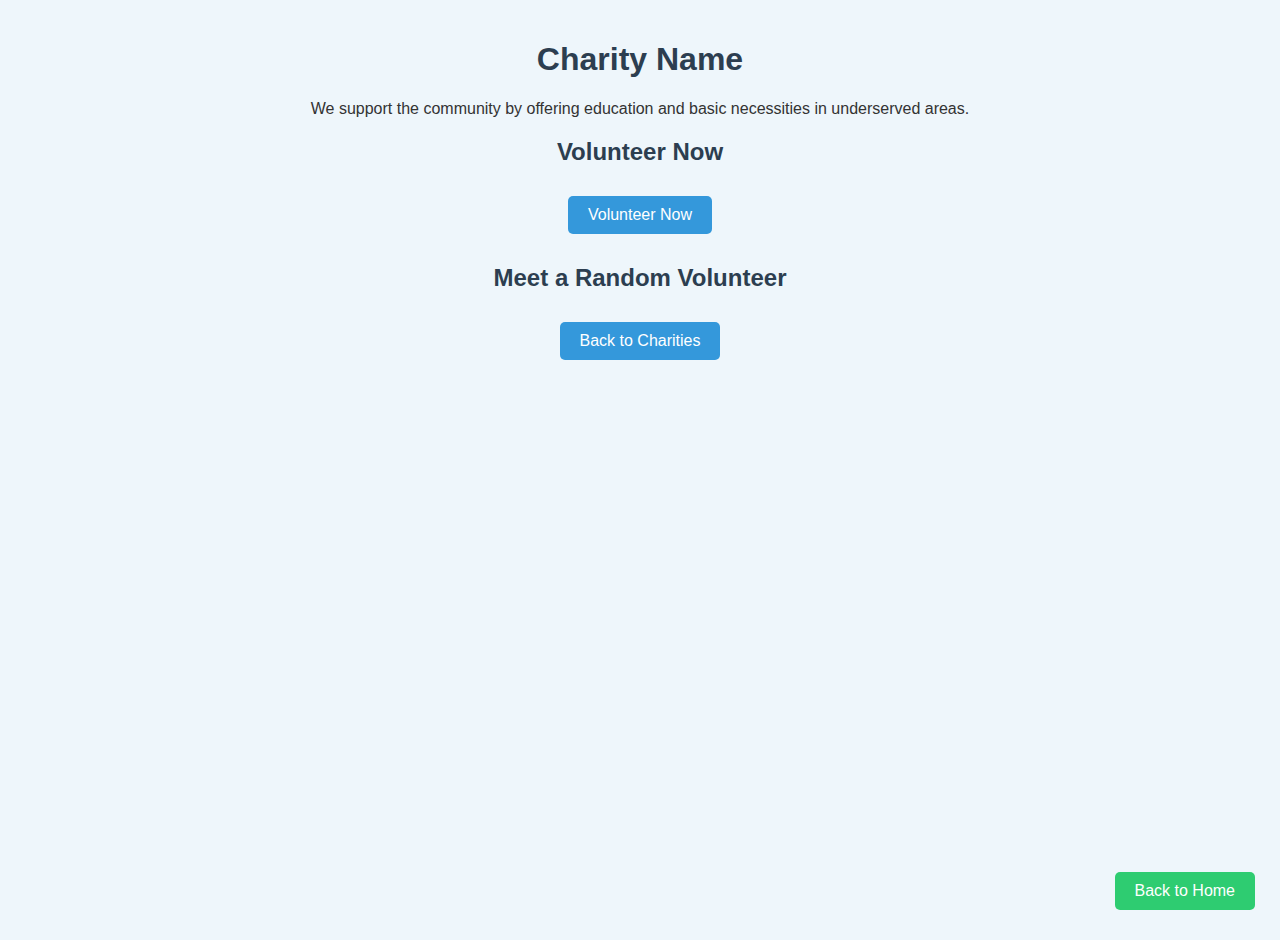
<file: charity-profile.html>
<!DOCTYPE html>
<html lang="en">
<head>
    <meta charset="UTF-8">
    <meta name="viewport" content="width=device-width, initial-scale=1.0">
    <title>HelpHub - Charity Profile</title>
    <link rel="stylesheet" href="styless.css">
    <style>
        body {
            font-family: Arial, sans-serif;
            background-color: #eef6fb;
            text-align: center;
            padding: 20px;
            position: relative;
            min-height: 100vh;
        }

        .button-link {
            display: inline-block;
            background-color: #3498db;
            color: white;
            padding: 10px 20px;
            margin: 10px 5px;
            border: none;
            border-radius: 5px;
            text-decoration: none;
            font-size: 16px;
        }

        .button-link:hover {
            background-color: #2980b9;
        }

        .back-button {
            background-color: #2ecc71;
            position: absolute;
            right: 20px;
            bottom: 20px;
        }

        .back-button:hover {
            background-color: #27ae60;
        }

        ul {
            list-style-type: none;
            padding: 0;
        }

        #volunteer-form {
            display: none;
            margin-top: 20px;
        }

        #random-user img {
            border-radius: 50%;
        }

        #random-user p {
            margin: 5px 0;
        }
    </style>
</head>
<body>
    <h1>Charity Name</h1>
    <p>We support the community by offering education and basic necessities in underserved areas.</p>

    <h2>Volunteer Now</h2>
    <button id="show-form" class="button-link">Volunteer Now</button>

    <form id="volunteer-form" action="submit-form.php" method="post">
        <label for="name">Name:</label>
        <input type="text" id="name" name="name" required><br><br>

        <label for="email">Email:</label>
        <input type="email" id="email" name="email" required><br><br>

        <input type="submit" value="Sign Up">
    </form>

    <!-- Display Random User Volunteer Info -->
    <h2>Meet a Random Volunteer</h2>
    <div id="random-user" style="margin-top: 20px;"></div>

    <!-- Back Buttons -->
    <a href="Charity-list.html" class="button-link">Back to Charities</a>
    <a href="index.html" class="button-link back-button">Back to Home</a>

    <!-- Link to JavaScript file -->
    <script src="charity_profile.js"></script>
</body>
</html>
</file>
<file: styless.css>
/* General Styles */
body {
    font-family: Arial, sans-serif;
    background-color: #eef6fb; /* Soft light blue background */
    color: #333;
    margin: 0;
    padding: 0;
}

h1, h2, h3 {
    color: #2c3e50;
}

/* Container */
.container {
    width: 80%;
    margin: 20px auto;
    padding: 20px;
    background-color: #fff;
}

/* Links */
a {
    text-decoration: none;
    color: #3498db;
}

a:hover {
    color: #2980b9;
}

/* Charity List */
ul {
    list-style-type: none;
    padding: 0;
}

ul li {
    margin: 10px 0;
}

ul li a {
    font-size: 1.2em;
}

/* Form */
form {
    margin-top: 20px;
    background-color: #fff;
    padding: 15px;
    border-radius: 8px;
}

label {
    font-size: 1.1em;
}

input[type="text"],
input[type="email"] {
    width: 100%;
    padding: 10px;
    margin: 10px 0;
    border: 1px solid #ccc;
    border-radius: 4px;
}

input[type="submit"] {
    padding: 10px 20px;
    background-color: #3498db;
    color: white;
    border: none;
    border-radius: 4px;
    cursor: pointer;
}

input[type="submit"]:hover {
    background-color: #2980b9;
}
</file>
